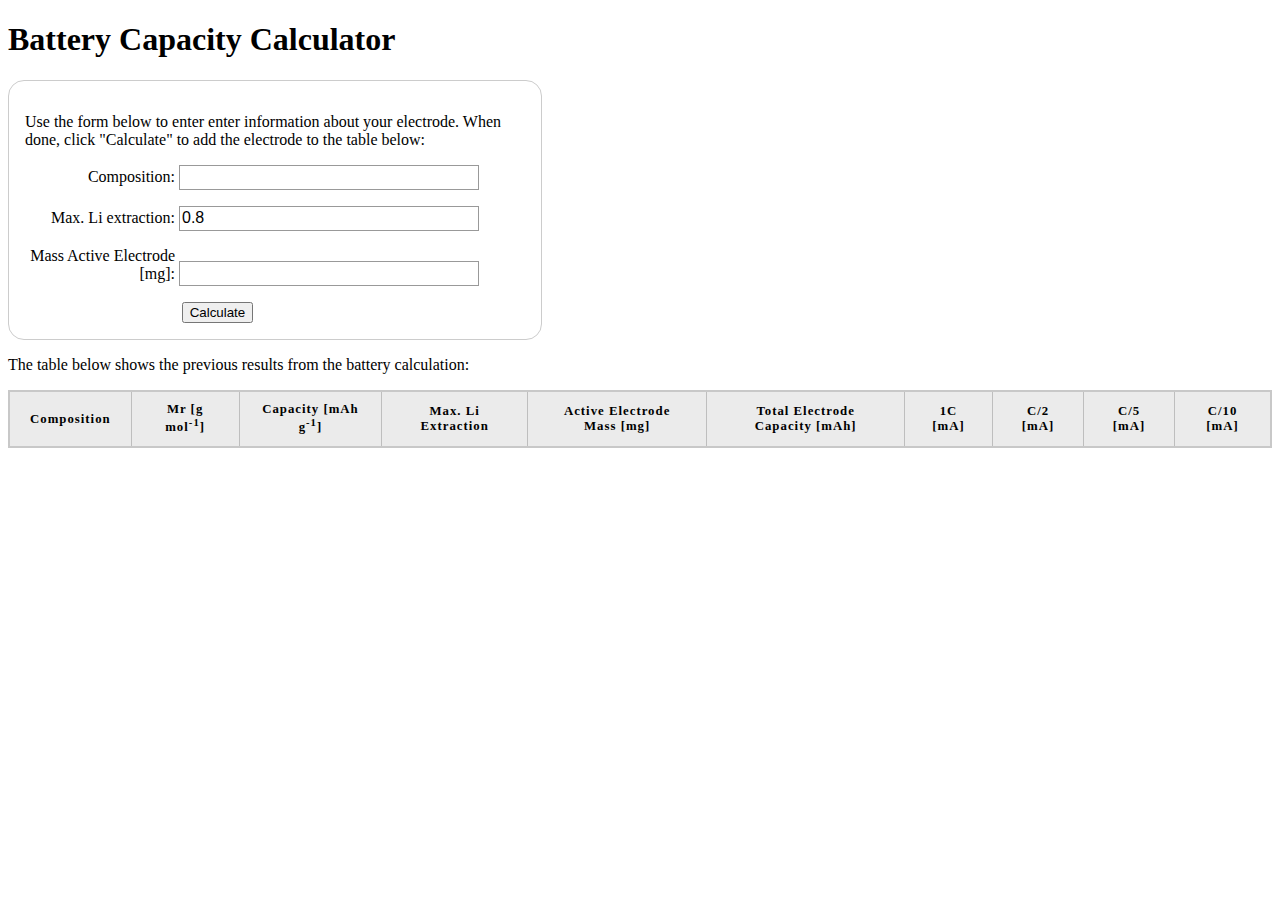
<file: index.html>
<!DOCTYPE html>
<html lang="en-GB">
  <head>
    <meta charset="utf-8">
    <meta name="viewport" content="width=device-width">
    <title>Battery Capacity Calculator</title>

    <link href="form-style.css" rel="stylesheet" />
    <link href="table-style.css" rel="stylesheet" />

    <script src="./capcalc.js" defer></script>
  </head>
  <body>
    <h1>Battery Capacity Calculator</h1>
    <form id="electrodeInput">
      <p>Use the form below to enter enter information about your electrode. When done, click "Calculate" to add the electrode to the table below:</p>
      <ul>
        <li>
          <label for="composition">Composition:</label>
          <input type="text" id="composition" name="composition" required>
        </li>
        <li>
          <label for="liFrac">Max. Li extraction:</label>
          <input type="text" id="liFrac" name="liFrac" value="0.8" required>
        </li>
        <li>
          <label for="mass">Mass Active Electrode [mg]:</label>
          <input type="text" id="mass" name="mass" required>
        </li>
        <li class="button">
          <button type="submit" id="calculate">Calculate</button>
        </li>
       </ul>
    </form>
    <section>
      <p>The table below shows the previous results from the battery calculation:</p>
      <table id="results">
        <tr>
          <th>Composition</th>
          <th>Mr [g mol<sup>-1</sup>]</th>
          <th>Capacity [mAh g<sup>-1</sup>]</th>
          <th>Max. Li Extraction</th>
          <th>Active Electrode Mass [mg]</th>
          <th>Total Electrode Capacity [mAh]</th>
          <th>1C [mA]</th>
          <th>C/2 [mA]</th>
          <th>C/5 [mA]</th>
          <th>C/10 [mA]</th>
        </tr>

      </table>
    </section>
  </body>
</html>
</file>
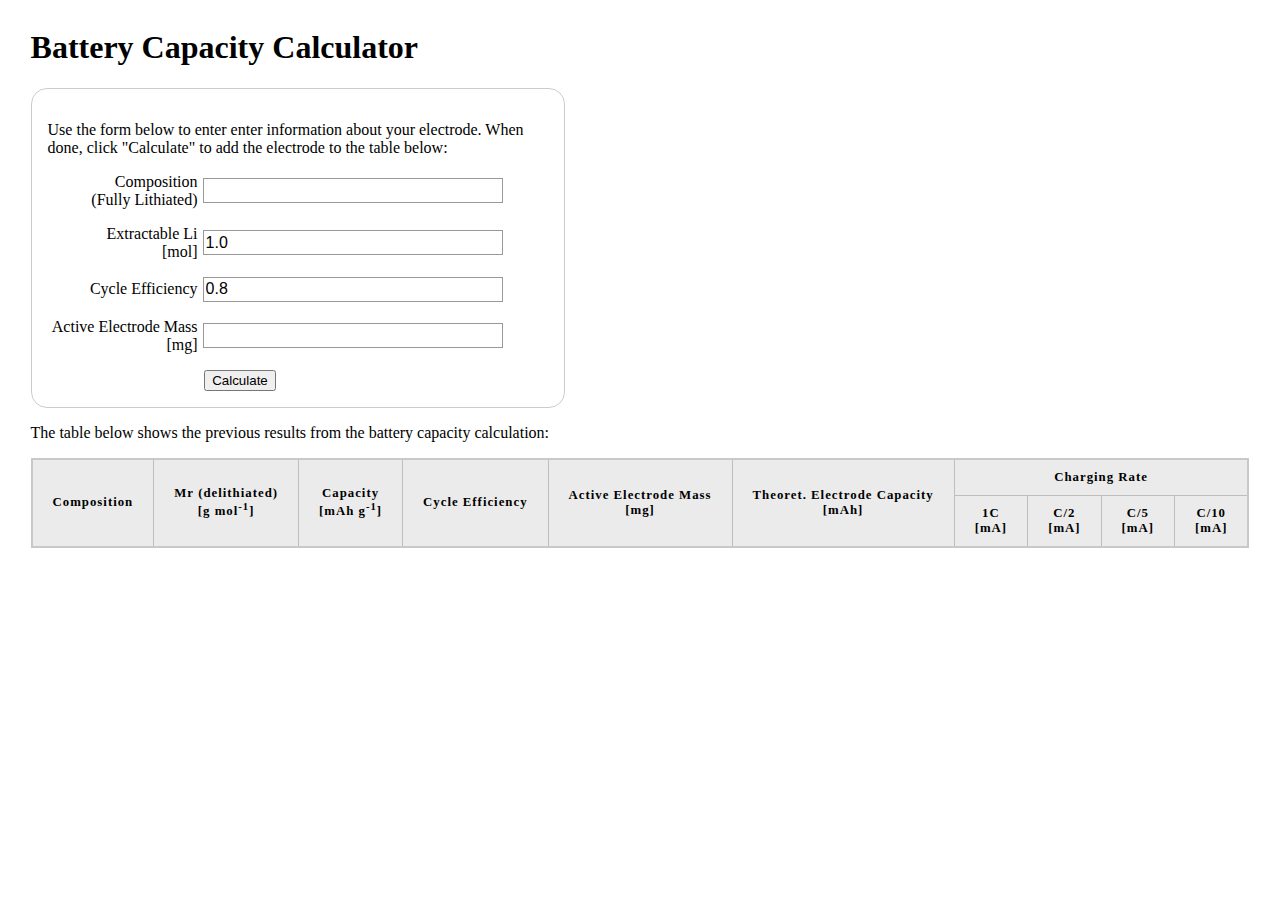
<file: docs/index.html>
<!DOCTYPE html>
<html lang="en-GB">
  <head>
    <meta charset="utf-8">
    <meta name="viewport" content="width=device-width">
    <title>Battery Capacity Calculator</title>

    <link href="common.css" rel="stylesheet" />
    <link href="form-style.css" rel="stylesheet" />
    <link href="table-style.css" rel="stylesheet" />

    <script src="./capcalc.js" type="module" defer></script>
  </head>
  <body>
    <main>
      <h1>Battery Capacity Calculator</h1>
      <form id="electrodeInput">
        <p>Use the form below to enter enter information about your electrode. When done, click "Calculate" to add the electrode to the table below:</p>
        <ul>
          <li>
            <label for="composition">Composition<br>(Fully Lithiated)</label>
            <input type="text" id="composition" name="composition" required>
          </li>
          <li>
            <label for="li-extract">Extractable Li<br>[mol]</label>
            <input type="text" id="li-extract" name="li-extract" value="1.0" required>
          </li>
          <li>
            <label for="efficiency">Cycle Efficiency</label>
            <input type="text" id="efficiency" name="efficiency" value="0.8" required>
          </li>
          <li>
            <label for="mass">Active Electrode Mass<br>[mg]</label>
            <input type="text" id="mass" name="mass" required>
          </li>
          <li class="button">
            <button type="submit" id="calculate">Calculate</button>
          </li>
        </ul>
      </form>
      <section>
        <p>The table below shows the previous results from the battery capacity calculation:</p>
        <table id="results">
          <tr>
            <!-- <th colspan="6"></th> -->
            <th rowspan="2">Composition</th>
            <th rowspan="2">Mr&nbsp;(delithiated)<br>[g&nbsp;mol<sup>-1</sup>]</th>
            <th rowspan="2">Capacity<br />[mAh&nbsp;g<sup>-1</sup>]</th>
            <th rowspan="2">Cycle Efficiency</th>
            <th rowspan="2">Active Electrode Mass<br>[mg]</th>
            <th rowspan="2">Theoret. Electrode Capacity<br>[mAh]</th>
            <th colspan="4">Charging Rate</th>
          </tr>
          <tr>
            <th>1C<br>[mA]</th>
            <th>C/2<br>[mA]</th>
            <th>C/5<br>[mA]</th>
            <th>C/10<br>[mA]</th>
          </tr>

        </table>
      </section>
    </main>
  </body>
</html>
</file>
<file: form-style.css>
form {
    /* Center the form on the page */
    /* margin: 0 auto; */
    width: 500px;
    /* Form outline */
    padding: 1em;
    border: 1px solid #ccc;
    border-radius: 1em;
  }

  
  ul {
    list-style: none;
    padding: 0;
    margin: 0;
  }
  
  form li + li {
    margin-top: 1em;
  }
  
  label {
    /* Uniform size & alignment */
    display: inline-block;
    width: 150px;
    text-align: right;
  }
  
  input,
  textarea {
    /* To make sure that all text fields have the same font settings
       By default, textareas have a monospace font */
    font: 1em sans-serif;
  
    /* Uniform text field size */
    height: 25px;
    width: 300px;
    box-sizing: border-box;
  
    /* Match form field borders */
    border: 1px solid #999;
  }
  
  input:focus,
  textarea:focus {
    /* Additional highlight for focused elements */
    border-color: #000;
  }
  
  textarea {
    /* Align multiline text fields with their labels */
    vertical-align: top;
  
    /* Provide space to type some text */
    height: 5em;
  }
  
  .button {
    /* Align buttons with the text fields */
    padding-left: 150px; /* same size as the label elements */
  }
  
  button {
    /* This extra margin represent roughly the same space as the space
       between the labels and their text fields */
    margin-left: 0.5em;
  }
</file>
<file: table-style.css>
table {
    border-collapse: collapse;
    border: 2px solid rgb(200,200,200);
    letter-spacing: 1px;
    font-size: 0.8rem;
  }
  
  td, th {
    border: 1px solid rgb(190,190,190);
    padding: 10px 20px;
  }
  
  th {
    background-color: rgb(235,235,235);
  }
  
  td {
    text-align: center;
  }
  
  tr:nth-child(even) td {
    background-color: rgb(250,250,250);
  }
  
  tr:nth-child(odd) td {
    background-color: rgb(245,245,245);
  }
  
  caption {
    padding: 10px;
  }
</file>
<file: docs/common.css>
body {
    display: flex;
    justify-content: center;
}

main {
    width: auto;
}
</file>
<file: docs/form-style.css>
form {
    /* Center the form on the page */
    /* margin: 0 auto; */
    width: 500px;
    /* Form outline */
    padding: 1em;
    border: 1px solid #ccc;
    border-radius: 1em;
}

ul {
  list-style: none;
  padding: 0;
  margin: 0;
}

form li {
  display: flex;
  align-items: center;
}

form li + li {
  margin-top: 1em;
}

label {
  /* Uniform size & alignment */
  display: inline-block;
  width: 150px;
  text-align: right;
  margin-right: 5px;
}

input,
textarea {
  /* To make sure that all text fields have the same font settings
      By default, textareas have a monospace font */
  font: 1em sans-serif;

  /* Uniform text field size */
  height: 25px;
  width: 300px;
  box-sizing: border-box;

  /* Match form field borders */
  border: 1px solid #999;
}

input:focus,
textarea:focus {
  /* Additional highlight for focused elements */
  border-color: #000;
}

textarea {
  /* Align multiline text fields with their labels */
  vertical-align: top;

  /* Provide space to type some text */
  height: 5em;
}

.button {
  /* Align buttons with the text fields */
  padding-left: 150px; /* same size as the label elements */
}

button {
  /* This extra margin represent roughly the same space as the space
      between the labels and their text fields */
  margin-left: 0.5em;
}
</file>
<file: docs/table-style.css>
table {
    border-collapse: collapse;
    border: 2px solid rgb(200,200,200);
    letter-spacing: 1px;
    font-size: 0.8rem;
  }
  
  td, th {
    border: 1px solid rgb(190,190,190);
    padding: 10px 20px;
  }
  
  th {
    background-color: rgb(235,235,235);
  }
  
  td {
    text-align: center;
  }
  
  tr:nth-child(even) td {
    background-color: rgb(250,250,250);
  }
  
  tr:nth-child(odd) td {
    background-color: rgb(245,245,245);
  }
  
  caption {
    padding: 10px;
  }
</file>
